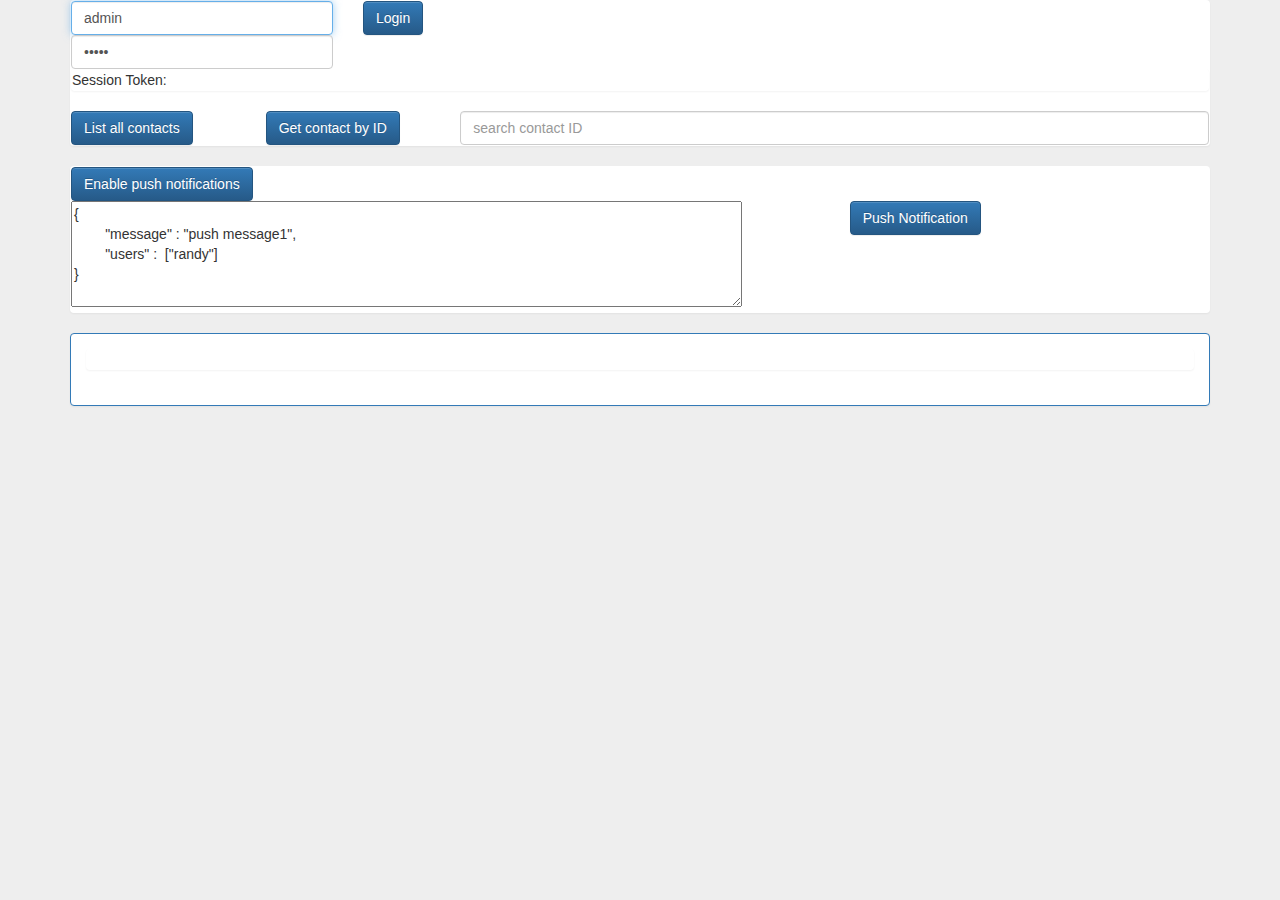
<file: manager/apitest.html>
<!doctype html>

<html lang="en">
<head>
	<meta charset="utf-8">

	<title>API Test</title>
	<meta name="description" content="The Baas Contacts">
	<meta name="author" content="rc3">
		
	<meta name="viewport" content="width=device-width, initial-scale=1.0">

	<link type="image/x-icon" rel="shortcut icon" href="favicon.ico">
	<link type="image/x-icon" rel="icon" href="favicon.ico" />

	<link rel="stylesheet" href="../css/reset.css">
	<link rel="stylesheet" href="../css/bootstrap.css">
	<link rel="stylesheet" href="../css/bootstrap-theme.css">
	<link rel="stylesheet" href="../css/styles.css">
	<link rel="stylesheet" href="../css/styles-contacts.css">

	<script src="../js/libs/jquery-2.1.1.js"></script>
	<script>

		var sessionToken="";
		var baseURL=window.location.origin;

		$(document).ready(function(){
			registerButtonEvent();
			
			console.info("ready..");
			
			if ('safari' in window && 'pushNotification' in window.safari) {
				var permissionData = window.safari.pushNotification.permission('localhost');
				console.info("permissionData="+permissionData);
				checkRemotePermission(permissionData);
			}

		});
		
		var checkRemotePermission = function (permissionData) {
		
			console.info("permissionData.permission="+permissionData.permission);
		
			if (permissionData.permission === 'default') {
				// This is a new web service URL and its validity is unknown.
				window.safari.pushNotification.requestPermission(
					'http://localhost:3000/manager/apitest.html', // The web service URL.
					'rc3.msi.com',     // The Website Push ID.
					{}, // Data that you choose to send to your server to help you identify the user.
					checkRemotePermission         // The callback function.
				);
			}
			else if (permissionData.permission === 'denied') {
				// The user said no.
			}
			else if (permissionData.permission === 'granted') {
				// The web service URL is a valid push provider, and the user said yes.
				// permissionData.deviceToken is now available to use.
			}
		};

		function registerButtonEvent() {

			$("#login").click(function() {
				console.info("login button pressed...");

				var url=baseURL+"/api/login";

				console.info("url="+url);

				var data={
					username: $("#inputAccount").val(),
					password: $("#inputPassword").val()
				};

				 jQuery.ajax({
			        url:    url ,
					dataType: 'json',
					type: 'post',
					data: data,
			        success: function(result) {
	                	sessionToken=result.data['X-BB-SESSION'];
	                	console.info("sessionToken="+sessionToken);
	                	$("#sessionToken").removeClass("alert-warning");
	                	$("#sessionToken").addClass("alert-success");
	                	$("#sessionToken").html("Session Token: "+sessionToken);
	     			},
					error:function(jqXHR, ajaxOptions, thrownError){
						console.error("status="+jqXHR.status+"response="+jqXHR.responseText);
						var result=JSON.parse(jqXHR.responseText);
						var message=result.message;
						if(!message) {
							message="unknown";
						}

						$("#sessionToken").addClass("alert-warning");
						$("#sessionToken").html("Message: "+message);
					}
			    });

			});

			$("#contacts").click(function() {
				console.info("contacts button pressed...");

				var url=baseURL+"/api/contacts";

				 jQuery.ajax({
			        url:    url ,
					dataType: 'json',
					type: 'get',
					headers: { "X-BB-SESSION": sessionToken},
			        success: function(result) {

	                	var data=JSON.stringify(result, undefined, 2);
	                	$("#panel_body").removeClass("alert-warning");
	                	$("#panel_body").addClass("alert-success");
	                	$("#gird_data").html(data);
	                	
	     			},
					error:function(jqXHR, ajaxOptions, thrownError){
						console.error("status="+jqXHR.status+"response="+jqXHR.responseText);
						var errorMsg=JSON.stringify(JSON.parse(jqXHR.responseText), undefined, 2);
						$("#panel_body").addClass("alert-warning");
						$("#gird_data").html(errorMsg);
					}
			    });

			});

			$("#contact_by_id").click(function() {
				console.info("contact_by_id button pressed...");

				var contactId=$("#search_id").val();
				console.info("contactId="+contactId);
				var url=baseURL+"/api/contacts/"+contactId;

				 jQuery.ajax({
			        url:    url ,
					dataType: 'json',
					type: 'get',
					headers: { "X-BB-SESSION": sessionToken},
			        success: function(result) {

	                	var data=JSON.stringify(result, undefined, 2);
	                	$("#panel_body").removeClass("alert-warning");
	                	$("#panel_body").addClass("alert-success");
	                	$("#gird_data").html(data);
	                	
	     			},
					error:function(jqXHR, ajaxOptions, thrownError){
						console.error("status="+jqXHR.status+"response="+jqXHR.responseText);
						var errorMsg=JSON.stringify(JSON.parse(jqXHR.responseText), undefined, 2);
						$("#panel_body").addClass("alert-warning");
						$("#gird_data").html(errorMsg);

					}
			    });

			});
			
			
			$("#push_notification").click(function() {
				console.info("push_notification button pressed...");

				var pushMessage=$("#push_message").val();
				console.info("pushMessage="+pushMessage);
				
				var data=JSON.parse(pushMessage);
				
				var url="http://172.16.127.52:9000/push/message";
				//var url="http://localhost:9000/push/message";

				 jQuery.ajax({
			        url:    url ,
					dataType: 'json',
			        contentType: 'application/json',
					type: 'post',
					data: JSON.stringify(data),
					headers: { "X-BB-SESSION": sessionToken},
			        success: function(result) {

	                	var data=JSON.stringify(result, undefined, 2);
	                	$("#panel_body").removeClass("alert-warning");
	                	$("#panel_body").addClass("alert-success");
	                	$("#gird_data").html(data);
	                	
	     			},
					error:function(jqXHR, ajaxOptions, thrownError){
						console.error("status="+jqXHR.status+"response="+jqXHR.responseText);
						var errorMsg=JSON.stringify(JSON.parse(jqXHR.responseText), undefined, 2);
						$("#panel_body").addClass("alert-warning");
						$("#gird_data").html(errorMsg);

					}
			    });

			});
			
			$("#enable_push").click(function() {
				console.info("enable_push button pressed...");
				
				//var url="http://172.16.127.52:9000/push/message";
				//var url="http://localhost:9000/push/enable/android/APA91bHQhhQhW2cq3Spi4ihCccS6ANgc9ETM5s9cwig668RVuUf0CDgNK38L5_kZOvc0UwnPd33FTnGT9wwo2YJPZq0Cl4q9j9eGR5m8O00I7lfBPTUdiTuAXMjuAYWu6Z5oiw11HI-JjTuAyfshdId7HWSVIhAVKsTsG8--y7AEqxgRsoMYRAo";
				var url="http://localhost:9000/push/enable/android/123";


				 jQuery.ajax({
			        url:    url ,
					type: 'put',
					headers: { "X-BB-SESSION": sessionToken},
			        success: function(result) {

	                	var data=JSON.stringify(result, undefined, 2);
	                	$("#panel_body").removeClass("alert-warning");
	                	$("#panel_body").addClass("alert-success");
	                	$("#gird_data").html(data);
	                	
	     			},
					error:function(jqXHR, ajaxOptions, thrownError){
						console.error("status="+jqXHR.status+"response="+jqXHR.responseText);
						var errorMsg=JSON.stringify(JSON.parse(jqXHR.responseText), undefined, 2);
						$("#panel_body").addClass("alert-warning");
						$("#gird_data").html(errorMsg);

					}
			    });

			});
			
		}
	</script>
		
</head>

<body>

	<div class="container">
		<div class="panel">

			<div class="row ">
				<div class="col-md-3">

					<label for="inputAccount" class="sr-only">Account</label>
					<input type="text" id="inputAccount" class="form-control" value="admin" placeholder="User Account" required autofocus>
					<label for="inputPassword" class="sr-only">Password</label>
					<input type="password" id="inputPassword" class="form-control" value="admin" placeholder="Password" required>
				</div>
				<div class="col-md-9">
					<button type="button" class="btn btn-primary" id="login">Login</button>
				</div>				
			</div>

			<div class="row ">
				<div class="col-md-12">
				<div class="panel" id="sessionToken">
					Session Token:
				</div>
				</div>
			</div>

			<div class="row ">
				<div class="col-md-2">
					<button type="button" class="btn btn-primary" id="contacts">List all contacts</button>
				</div>
				<div class="col-md-2">
					<button type="button" class="btn btn-primary" id="contact_by_id">Get contact by ID</button>
				</div>
				<div class="col-md-8">
					<input id="search_id" type="text" class="form-control" placeholder="search contact ID" />
				</div>
			</div>
		
		</div>
		
		<div class="panel">
			<div class="row ">
				<div class="col-md-8">
					<button type="button" class="btn btn-primary" id="enable_push">Enable push notifications</button>
				</div>
				<div class="col-md-8">
					<textarea id="push_message" cols="80" rows="5">
{
	"message" : "push message1",
	"users" :  ["randy"]
}
					</textarea>
				</div>
				<div class="col-md-4">
					<button type="button" class="btn btn-primary" id="push_notification">Push Notification</button>
				</div>
			</div>
		</div>

		<div class="panel panel-primary">
			<div class="panel-body" id="panel_body" style="min-height: 10px; max-height: 480px; overflow: auto;">
				<pre class="panel" id="gird_data"></pre>
			</div>
		</div>

	</div>
</body>
</html>
</file>
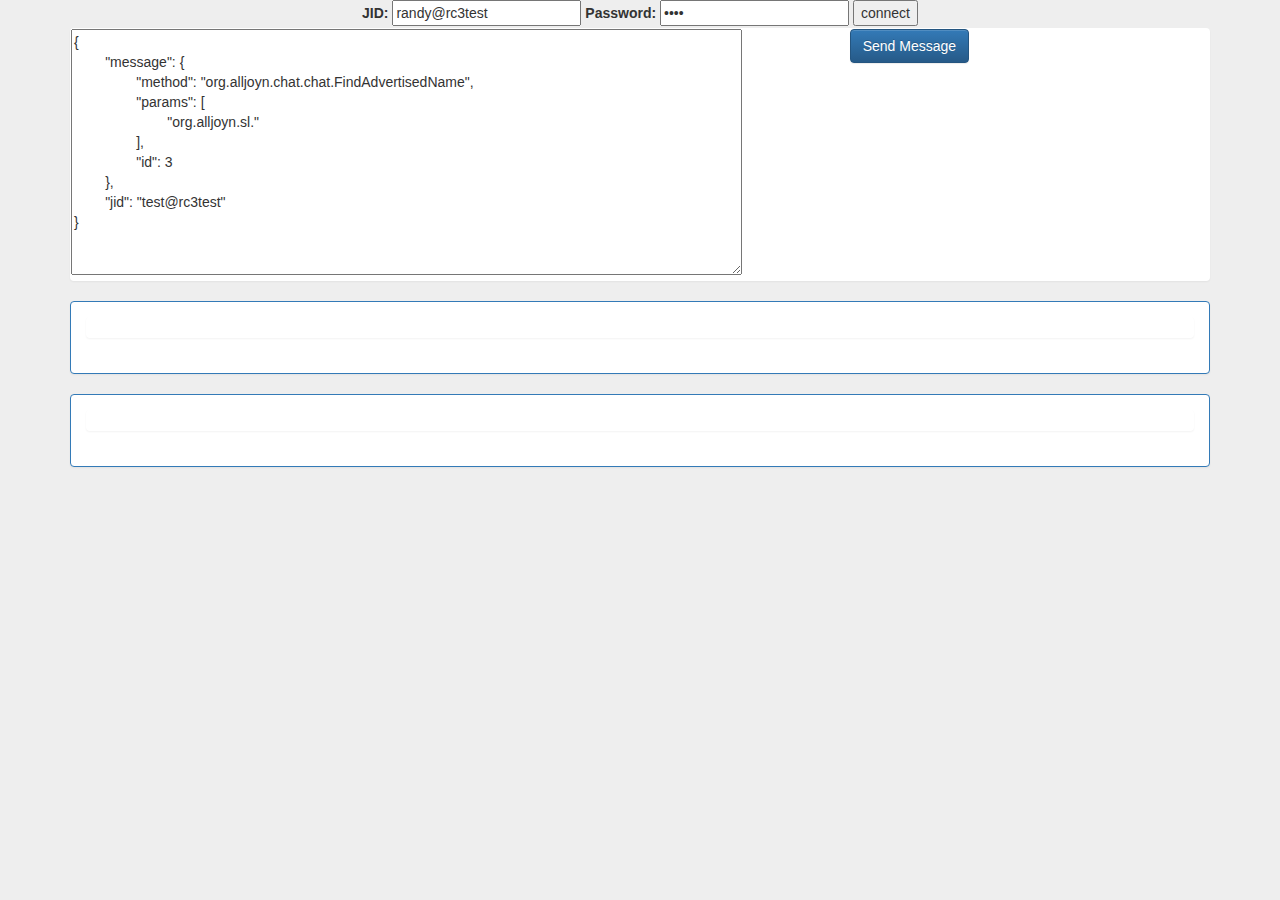
<file: manager/user_portal.html>
<!doctype html>

<html lang="en">
	<head>
		<meta charset="utf-8">
		<title>AllJoyn User Portal</title>
		<meta name="description" content="AllJoyn User Portal">
		<meta name="author" content="rc3">
		<meta name="viewport" content="width=device-width, initial-scale=1.0">
	</head>

	<body>
		<div class="container" id='login' style='text-align: center'>
			<form name='cred'>
				<label for='jid'>JID:</label>
				<input type='text' id='jid' value='randy@rc3test' />
				<label for='pass'>Password:</label>
				<input type='password' id='pass' value='1234' />
				<input type='button' id='connect' value='connect' />
			</form>
		</div>

		<div class="container">
		
			<div class="panel">
				<div class="row ">
					<div class="col-md-8">
						<textarea id="message_body" cols="80" rows="12">
{
	"message": {
		"method": "org.alljoyn.chat.chat.FindAdvertisedName",
		"params": [
			"org.alljoyn.sl."
		],
		"id": 3
	},
	"jid": "test@rc3test"
}

						</textarea>
					</div>
					<div class="col-md-4">
						<button type="button" class="btn btn-primary" id="send_message">Send Message</button>
					</div>
				</div>
			</div>

			<div class="panel panel-primary">
				<div class="panel-body" id="panel_body" style="min-height: 10px; max-height: 480px; overflow: auto;">
					<pre class="panel" id="gird_data"></pre>
				</div>
			</div>
			
			<div class="panel panel-primary">
				<div class="panel-body" id="log_body" style="min-height: 10px; max-height: 120px; overflow: auto;">
					<pre class="panel" id="log"></pre>
				</div>
			</div>

		</div>
	
		<link type="image/x-icon" rel="shortcut icon" href="favicon.ico">
		<link type="image/x-icon" rel="icon" href="favicon.ico" />

		<link rel="stylesheet" href="../css/reset.css">
		<link rel="stylesheet" href="../css/bootstrap.css">
		<link rel="stylesheet" href="../css/bootstrap-theme.css">
		<link rel="stylesheet" href="../css/styles.css">

		<script src="../js/libs/jquery-2.1.1.js"></script>
	
		<script src="js/strophe.js"></script>
		<script src="js/user_portal.js"></script>
	
	</body>
</html>
</file>
<file: css/styles.css>
/* 
	styles on main screen
*/

body {
	background-color: #eee;
}

.todo {
	display: none;
}

#app-contacts, #app {
	background-color: #fff;
}

#app .nav > li > a {
	padding: 5px 9px;
}

.off {
	display: none;
}

div.left{
	float: left;
}
div.right{
	float: right;
}
div.clear{
	clear: both;
}

.form-user {
	max-width: 350px;
	padding: 15px;
	margin: 0 auto;
}

.form-user {
	max-width: 350px;
	padding: 15px;
	margin: 0 auto;
}

.form-user button{
	margin-top: 5px;
}

#signup-form input{
	margin: 1px 0 8px 0;
}

#reset-password-account{
	width: 120px;
	text-align: center;
}

.head-operations {
	height: 60px;
	padding-top: 10px;
}

.advance-operations {
	height: 10px;
}

.main-screen {
	min-height: 500px;
}

#search-contacts-text {
	width: 150px;
}

#search-text {
	width: 300px;
}

#account-panel {
	float: right;
	padding-right: 0;
	text-align: right;
}

#p-c-add {
	display: none;
}

#message-sm {
	top: 1em;
	left: 50%;
	overflow: hidden;
	position: fixed;
	opacity: 0.8;
	z-index: 1050;
	background-color: YELLOW;
	transform: translate(-50%, -50%);
	padding: 0.5em 1em;
}

#profile-face-thumb {
    background-color: white;
    width: 160px;
    height: 160px;
}

.float-status {
    position: absolute;
    top: 125px;
    height: 35px;
    width: 160px;
}

#upload-face-img {
    height: 35px;
    width: 160px;
    cursor: pointer;
}

#upload-face-img *{
    cursor: pointer;
}

#upload-face-img input {
    opacity: 0;
    width: 160px;
    height: 35px;
    position: absolute;
    left: 0;
    bottom: 0;
}

#upload-face-img .glyphicon-upload {
    font-size: 22px;
    padding: 5px;
    opacity: 0.5;
}

.float-buttom {
    font-size: 15px;
    position: relative;
    top: -32px;
    height: 35px;
    width: 160px;
    background: black;
    opacity: 0.0;
    color: white;
    padding: 6px 0 0 34px;
}

.list-users-right {
    float:right;
}

#account-name {
    max-width: 100px;
    word-wrap: break-word;
    display: block;
}

#assets-form {

}

#posts-list {
	width: 800px;
}

#posts-list li {
	margin: 1em;
}
</file>
<file: css/styles-contacts.css>
/* 
	styles on the contacts
*/

.contact-form-label {
	width: 170px;
	text-align: right;
	padding: 5px;
}

.contact-header {
	margin-top: 1em;
	text-align: center;
}

.contacts-search {
	display: inline-block;
	float: right;
}

#contact-filter {
	margin-top: 0;
}

#contacts-panel {
	height: 700px;
	overflow-y: scroll;
	padding: 0 16px 0 16px;
}

#contacts-list div[class^=col-] {
	text-overflow: ellipsis;
	overflow: hidden;
	white-space: nowrap;
	cursor: pointer;
}
#contacts-list .row:hover {
	background-color: White;
}

#contacts-panel [class^=col-] {
	padding: 10px 0 10px 0;
	border: 1px solid #ddd;
	border: 1px solid rgba(86,61,124,.2);
}

.delete-contact{
	padding: 10px;
	position: absolute;
}
.delete-contact:hover {
	color: Red;
}
</file>
